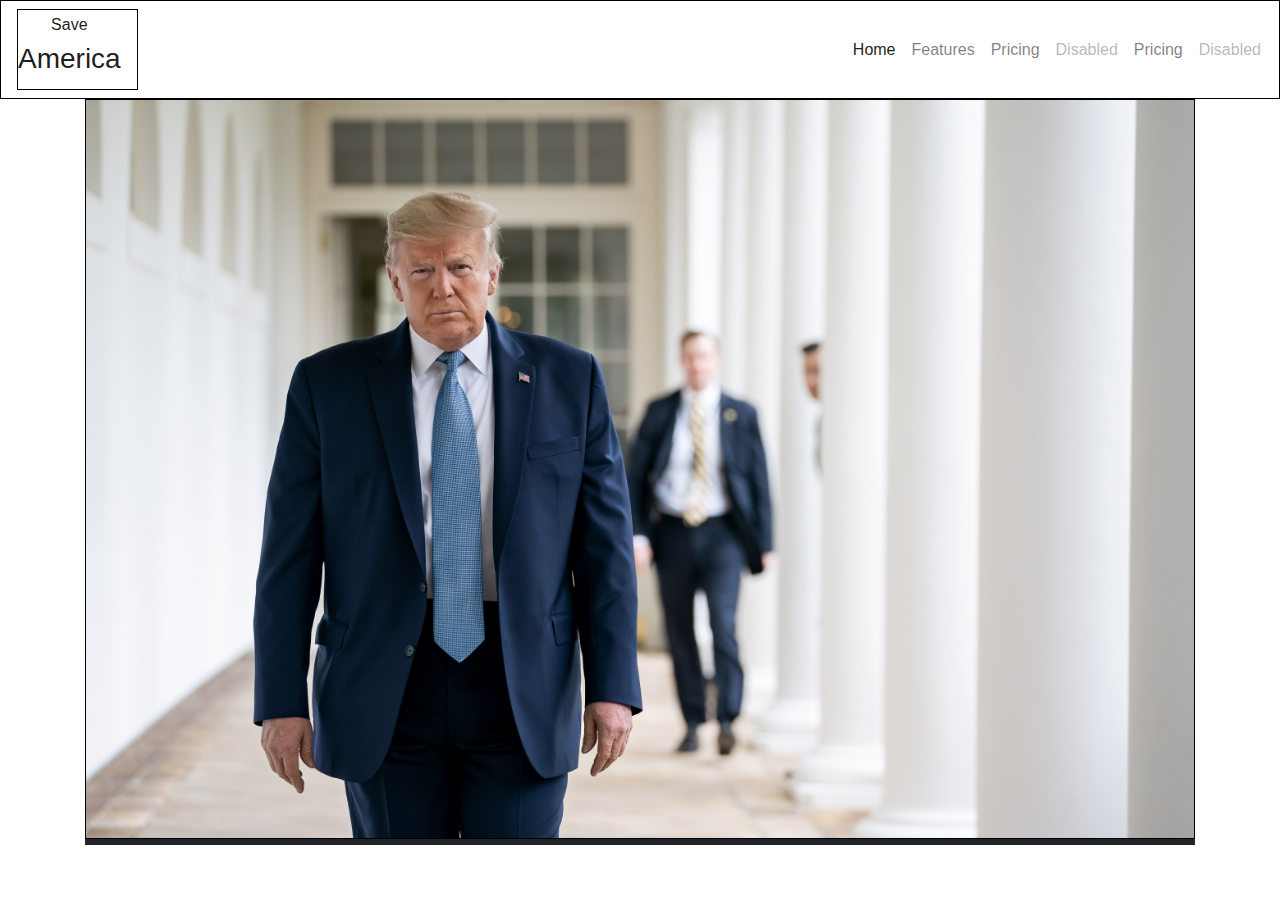
<file: Donaltrump/index.html>
<!DOCTYPE html>
<html lang="en">
<head>
    <meta charset="UTF-8">
    <meta http-equiv="X-UA-Compatible" content="IE=edge">
    <meta name="viewport" content="width=device-width, initial-scale=1.0">
    <title>Document</title>
    <link rel="stylesheet" href="../Donaltrump/css/index.css">
    <link rel="stylesheet" href="https://maxcdn.bootstrapcdn.com/bootstrap/4.0.0/css/bootstrap.min.css" integrity="sha384-Gn5384xqQ1aoWXA+058RXPxPg6fy4IWvTNh0E263XmFcJlSAwiGgFAW/dAiS6JXm" crossorigin="anonymous">
</head>
<body>
    
    <nav class="navbar navbar-expand-lg navbar-light bg-white">
       
        <div class="navimagen">
            <div class="laimagen">
            <a class="navbar-brand" href="#"><h6>Save</h6><h3>America</h3></a></div>
        </div>

        <button class="navbar-toggler" type="button" data-toggle="collapse" data-target="#navbarNavAltMarkup" aria-controls="navbarNavAltMarkup" aria-expanded="false" aria-label="Toggle navigation">
          <span class="navbar-toggler-icon"></span>
        </button>
        <div class="collapse navbar-collapse" id="navbarNavAltMarkup">
          <div class="navbar-nav">
            <a class="nav-item nav-link active" href="#">Home <span class="sr-only">(current)</span></a>
            <a class="nav-item nav-link" href="#">Features</a>
            <a class="nav-item nav-link" href="#">Pricing</a>
            <a class="nav-item nav-link disabled" href="#">Disabled</a>
            <a class="nav-item nav-link" href="#">Pricing</a>
            <a class="nav-item nav-link disabled" href="#">Disabled</a>
          </div>
        </div>
      </nav>

      <div class="container">
        <img src="../Donaltrump/imagenes/donal.jpg" class="img-fluid" alt="Responsive image">
        <section class="seccion1">
          <!--<img class="imgdonald" src=""  alt=""> -->
        </section>

        <section class="seccion2"></section>

        <section class="seccion3"></section>

      </div>





    <script src="https://code.jquery.com/jquery-3.2.1.slim.min.js" integrity="sha384-KJ3o2DKtIkvYIK3UENzmM7KCkRr/rE9/Qpg6aAZGJwFDMVNA/GpGFF93hXpG5KkN" crossorigin="anonymous"></script>
    <script src="https://cdnjs.cloudflare.com/ajax/libs/popper.js/1.12.9/umd/popper.min.js" integrity="sha384-ApNbgh9B+Y1QKtv3Rn7W3mgPxhU9K/ScQsAP7hUibX39j7fakFPskvXusvfa0b4Q" crossorigin="anonymous"></script>
    <script src="https://maxcdn.bootstrapcdn.com/bootstrap/4.0.0/js/bootstrap.min.js" integrity="sha384-JZR6Spejh4U02d8jOt6vLEHfe/JQGiRRSQQxSfFWpi1MquVdAyjUar5+76PVCmYl" crossorigin="anonymous"></script>
</body>
</html>
</file>
<file: Donaltrump/css/index.css>
.seccion1{
    
    border: solid;

}


.navbar{
float: right;
border: 1px solid black ;
width: 100%;
display: grid;
position: relative;
}

.navimagen{
    border: 1px solid black;
    width: auto;
    text-align: center;
    
}


.laimagen{
    text-align: center;

    /*position: absolute;
    top: 20px;
    left: 10px;
   
    font-family: Arial, Helvetica, sans-serif;*/
    


}

.navbar-nav{
    position: absolute;
    top: 29px;
    right: 10px;
    bottom: 0;
}

img{
width: 100%;
}

.img-fluid{

    width: 100%;
    border: 1px solid black;


}
</file>
